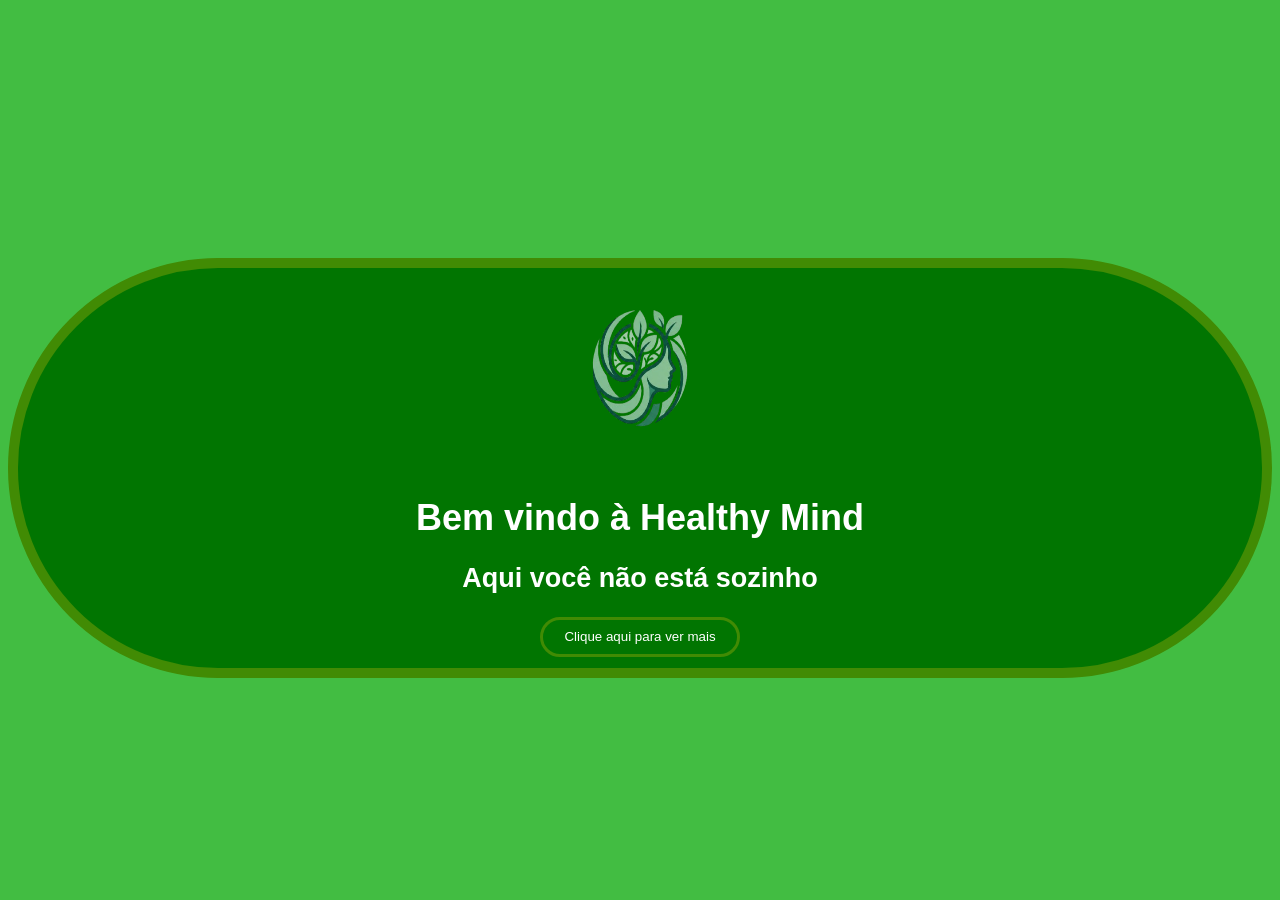
<file: index.html>
<!DOCTYPE html>
<html lang="en">
<head>
    <meta charset="UTF-8">
    <meta name="viewport" content="width=device-width, initial-scale=1.0">
    <title>Document</title>
    <link rel="stylesheet" href="style1.css">
</head>
<body>
   <main>
    <img src="logo.png" alt="" id="logo">
        <h1>Bem vindo à Healthy Mind</h1>
        <h2>Aqui você não está sozinho</h2>
        <button id="b1">Clique aqui para ver mais</button>
   </main>

    <script src="style.js"></script>
</body>
</html>
</file>
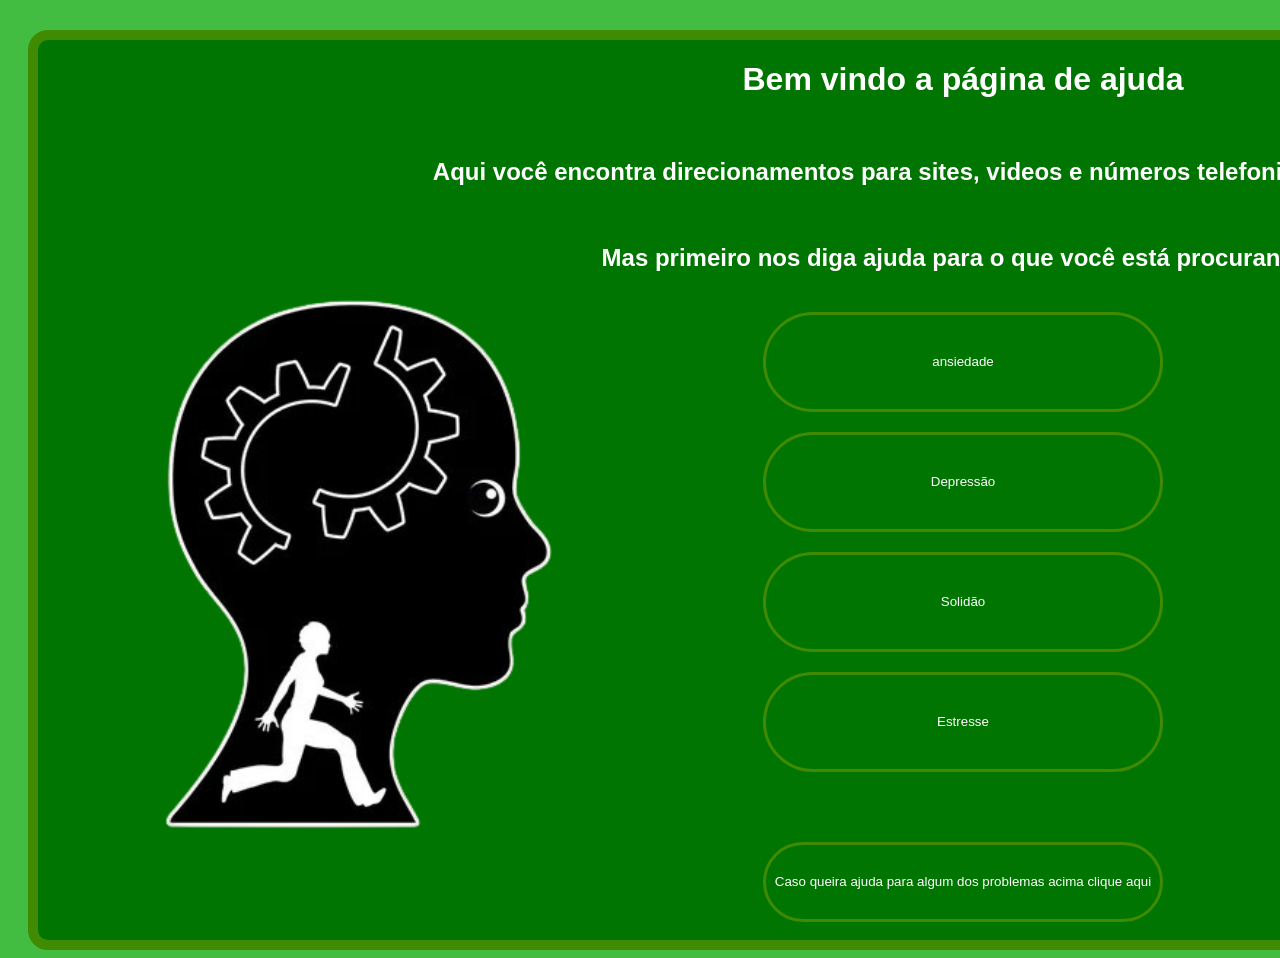
<file: ajuda.html>
<!DOCTYPE html>
<html lang="en">
<head>
    <meta charset="UTF-8">
    <meta name="viewport" content="width=device-width, initial-scale=1.0">
    <title>Document</title>
    <link rel="stylesheet" href="style5.css">
</head>
<body>
    <main>
        <img src="antes.png" alt="" id="antes">
        <img src="depois.png" alt="" id="depois">
        <h1>Bem vindo a página de ajuda</h1>
        <br>
        <h2>Aqui você encontra direcionamentos para sites, videos e números telefonicos de auto-ajuda.</h2>
        <br>
        <h2>Mas primeiro nos diga ajuda para o que você está procurando?</h2>
         <button id="ajuda1">ansiedade</button>
         <br>
         <button id="ajuda2">Depressão</button>
         <br>
         <button id="ajuda3">Solidão</button>
         <br>
         <button id="ajuda4">Estresse</button>
         <br>
         <button id="ajuda5">Caso queira ajuda para algum dos problemas acima clique aqui</button>
    </main>

    <script src="style.js"></script>
</body>
</html>
</file>
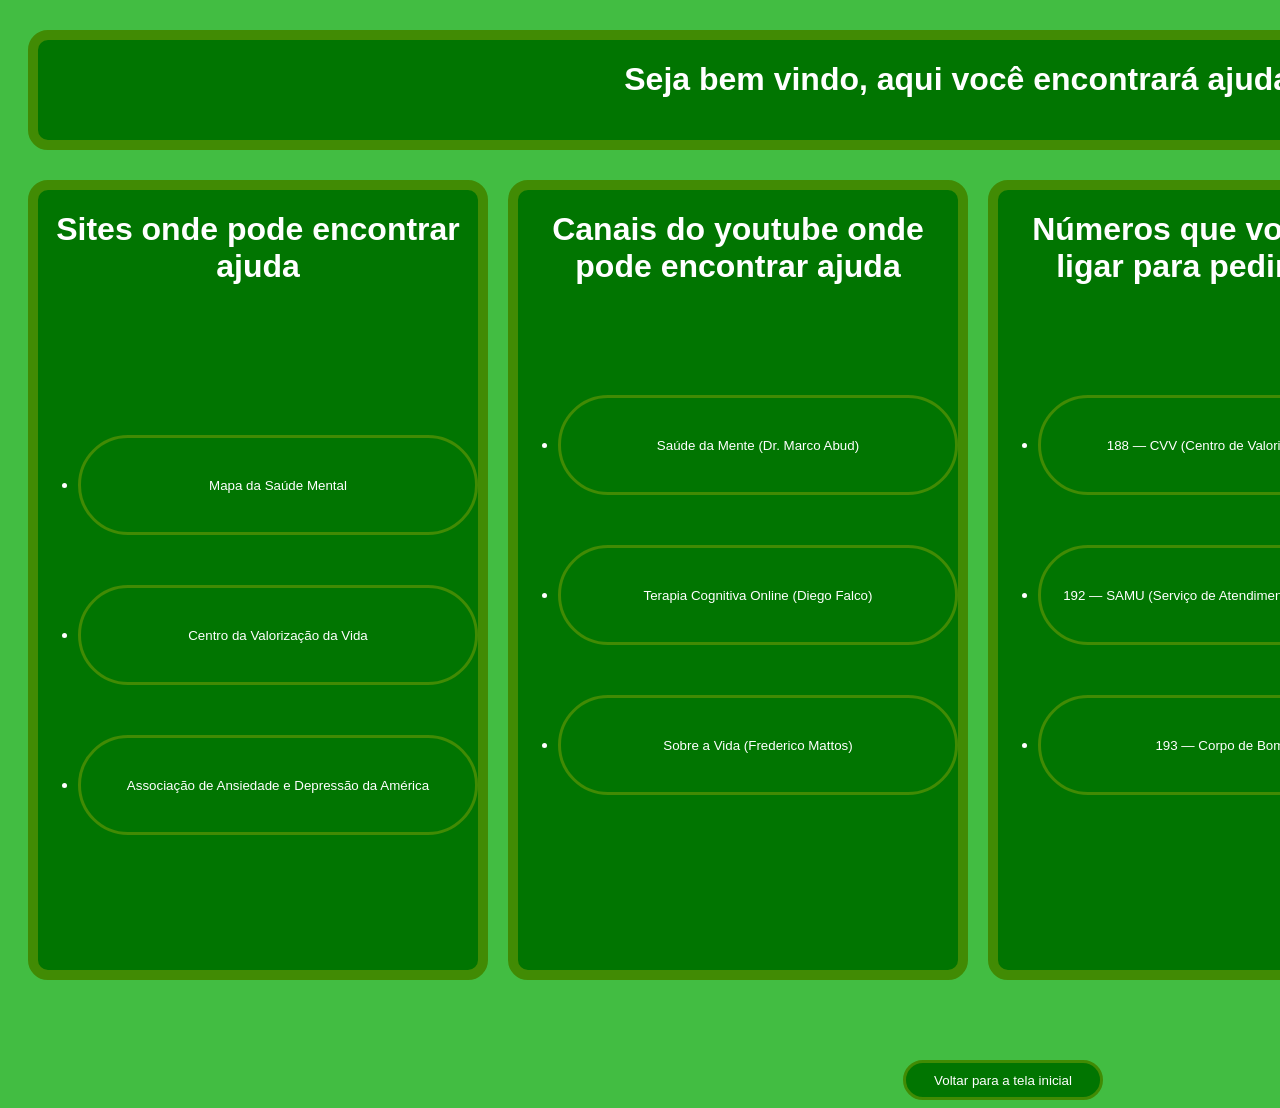
<file: ajuda2.html>
<!DOCTYPE html>
<html lang="en">
<head>
    <meta charset="UTF-8">
    <meta name="viewport" content="width=device-width, initial-scale=1.0">
    <title>Document</title>
    <link rel="stylesheet" href="style6.css">
</head>
<body>
    <main>
        <h1>Seja bem vindo, aqui você encontrará ajuda!</h1>
    </main>
    <div id="opções">
        <div id="opção1">
            <h1>Sites onde pode encontrar ajuda</h1>
            <ul>
                <li id="linha"><a href="https://mapasaudemental.com.br/"><button id="link">Mapa da Saúde Mental</button></a></li>
                <li id="linha2"><a href="https://cvv.org.br/chat/"><button id="link">Centro da Valorização da Vida</button></a></li>
                <li id="linha2"><a href="https://adaa.org/find-help/support"><button id="link">Associação de Ansiedade e Depressão da América</button></a></li>
            </ul>
        </div>
        <div id="opção1">
            <h1>Canais do youtube onde pode encontrar ajuda</h1>
            <ul>
                <li id="linha1"><a href="https://www.youtube.com/@saudedamente1548"><button id="link">Saúde da Mente (Dr. Marco Abud)</button></a></li>
                <li id="linha2"><a href="https://www.youtube.com/@terapiacognitivaonline"><button id="link">Terapia Cognitiva Online (Diego Falco)</button></a></li>
                <li id="linha2"><a href="https://www.youtube.com/@blogsobreavida"><button id="link">Sobre a Vida (Frederico Mattos)</button></a></li>
            </ul>
        </div>
        <div id="opção1">
            <h1>Números que você pode ligar para pedir ajuda</h1>
            <ul>
                <li id="linha1"><button id="link1">188 — CVV (Centro de Valorização da Vida)</button></li>
                <li id="linha2"><button id="link1">192 — SAMU (Serviço de Atendimento Móvel de Urgência)</button></li>
                <li id="linha2"><button id="link1">193 — Corpo de Bombeiros</button></li>
            </ul>
        </div>
    </div>
    <div><button id="saida">Voltar para a tela inicial</button></div>

    <script src="style.js"></script>
</body>
</html>
</file>
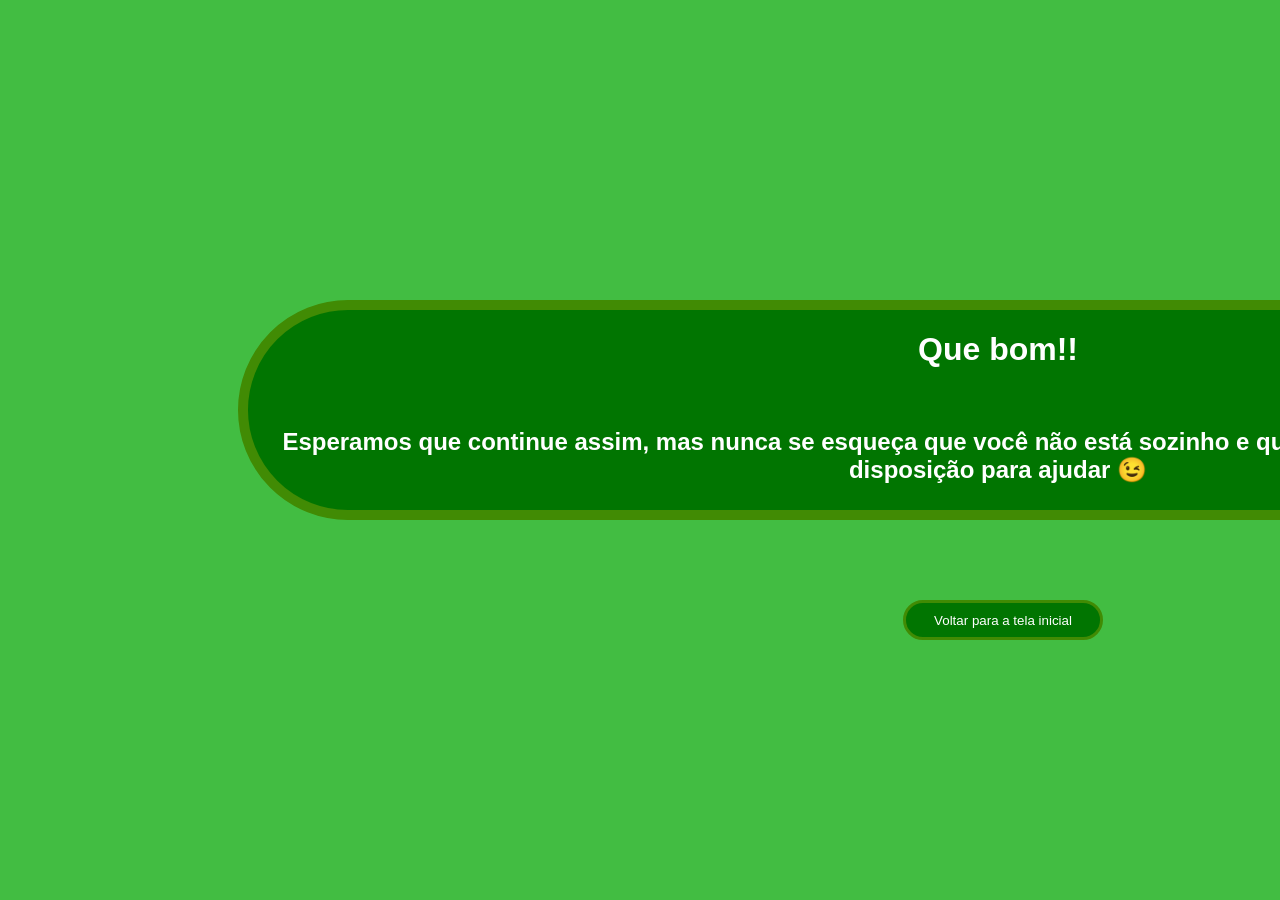
<file: bem.html>
<!DOCTYPE html>
<html lang="en">
<head>
    <meta charset="UTF-8">
    <meta http-equiv="X-UA-Compatible" content="IE=edge">
    <meta name="viewport" content="width=device-width, initial-scale=1.0">
    <title>Document</title>
    <link rel="stylesheet" href="style3.css">
</head>
<body>
    <main>
        <h1>Que bom!!</h1>
        <br>
        <h2>Esperamos que continue assim, mas nunca se esqueça que você não está sozinho e que o Healthy Mind sempre estara a sua disposição para ajudar 😉</h2>
    </main>
   <div>
     <button id="b4">Voltar para a tela inicial</button>
   </div>

    <script src="style.js"></script>
</body>
</html>
</file>
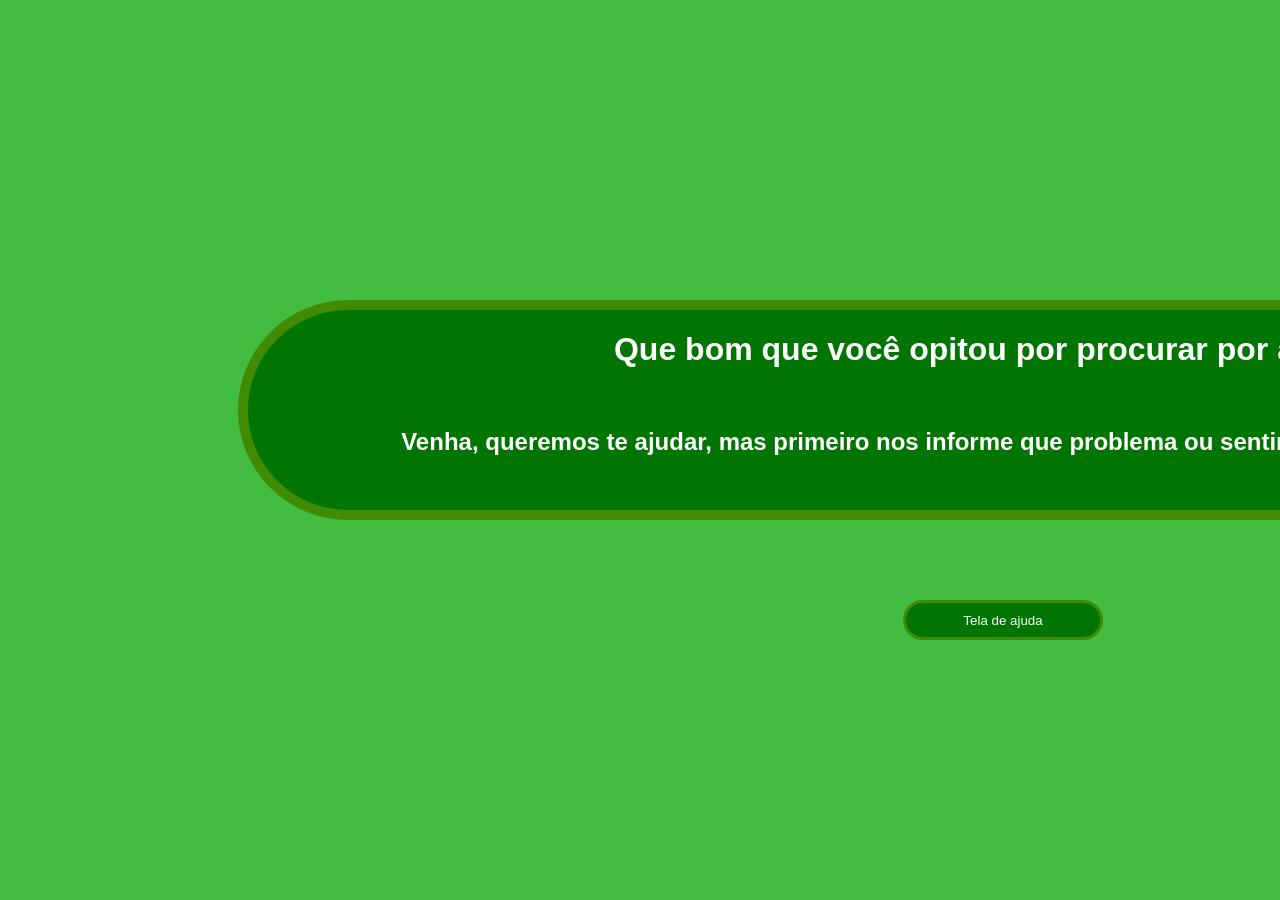
<file: mal.html>
<!DOCTYPE html>
<html lang="en">
<head>
    <meta charset="UTF-8">
    <meta name="viewport" content="width=device-width, initial-scale=1.0">
    <title>Document</title>
    <link rel="stylesheet" href="style4.css">
</head>
<body>
     <main>
        <h1>Que bom que você opitou por procurar por ajuda!!</h1>
        <br>
        <h2>Venha, queremos te ajudar, mas primeiro nos informe que problema ou sentimento está lhe asombrando</h2>
    </main>
   <div>
     <button id="b5">Tela de ajuda</button>
   </div>

    <script src="style.js"></script>
</body>
</html>
</file>
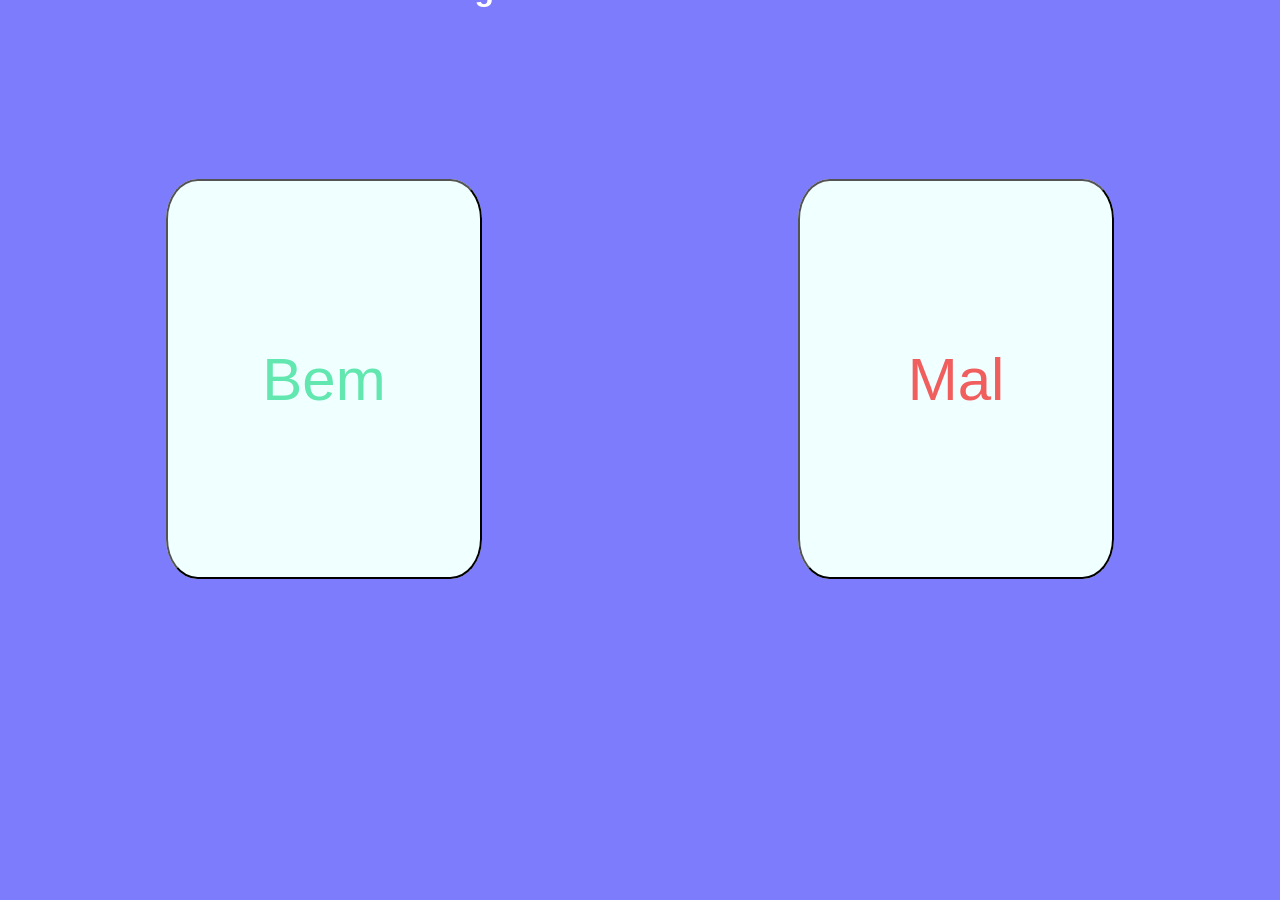
<file: pag2.html>
<!DOCTYPE html>
<html lang="en">
<head>
    <meta charset="UTF-8">
    <meta name="viewport" content="width=device-width, initial-scale=1.0">
    <title>Opções</title>
    <link rel="stylesheet" href="style2.css">
</head>
<body>
    <main><h1>Diga-me como você está?</h1></main>
    <div id="bem">
        <button id="b2">Bem</button>
    </div>
    <div id="mal">
        <button id="b3">Mal</button>
    </div>

    <script src="style.js"></script>
</body>
</html>
</file>
<file: style1.css>
body{
    background-color: rgb(66, 189, 66);
    font-family: Arial, Helvetica, sans-serif;
    display: flex;
    justify-content: center;
    color: white;
}
main{
    border: 10px solid;
    border-radius: 750px;
    border-color: rgb(65, 139, 4);
    background-color: rgb(1, 117, 1);
    text-align: center;
    height: 400px;
    width: 1500px;
    margin-top: 250px;
    font-size: 18px;
}
#b1{
    background-color: rgb(1, 117, 1);
    border: 3px solid;
    border-radius: 100px;
    border-color: rgb(65, 139, 4);
    color: white;
    height: 40px;
    width: 200px;
    cursor: pointer;
}
#logo{
    height: 200px;
    width: 300px;
}
</file>
<file: style5.css>
body{
    background-color: rgb(66, 189, 66);
}
main{
    color: white;
    font-family: Arial, Helvetica, sans-serif;
    border: 10px solid;
    border-radius: 20px;
    border-color: rgb(65, 139, 4);
    background-color: rgb(1, 117, 1);
    text-align: center;
    height: 900px;
    width: 1850px;
    margin-left: 20px;
    margin-top: 30px;
    position: relative;
}
#ajuda1{
    background-color: rgb(1, 117, 1);
    border: 3px solid;
    border-radius: 100px;
    border-color: rgb(65, 139, 4);
    color: white;
    height: 100px;
    width: 400px;
    cursor: pointer;
    margin-top: 20px;
}
#ajuda2{
    background-color: rgb(1, 117, 1);
    border: 3px solid;
    border-radius: 100px;
    border-color: rgb(65, 139, 4);
    color: white;
    height: 100px;
    width: 400px;
    cursor: pointer;
    margin-top: 20px;
}
#ajuda3{
    background-color: rgb(1, 117, 1);
    border: 3px solid;
    border-radius: 100px;
    border-color: rgb(65, 139, 4);
    color: white;
    height: 100px;
    width: 400px;
    cursor: pointer;
    margin-top: 20px;
}
#ajuda4{
    background-color: rgb(1, 117, 1);
    border: 3px solid;
    border-radius: 100px;
    border-color: rgb(65, 139, 4);
    color: white;
    height: 100px;
    width: 400px;
    cursor: pointer;
    margin-top: 20px;
}
#ajuda5{
    background-color: rgb(1, 117, 1);
    border: 3px solid;
    border-radius: 100px;
    border-color: rgb(65, 139, 4);
    color: white;
    height: 80px;
    width: 400px;
    cursor: pointer;
    margin-top: 70px;
}
#antes{
    height: 600px;
    position: absolute;
    top: 215px;
    right: 1300px;
}
#depois{
    height: 600px;
    position: absolute;
    top: 215px;
    left: 1300px;
}
</file>
<file: style6.css>
body{
    background-color: rgb(66, 189, 66);
}
main{
    color: white;
    font-family: Arial, Helvetica, sans-serif;
    border: 10px solid;
    border-radius: 20px;
    border-color: rgb(65, 139, 4);
    background-color: rgb(1, 117, 1);
    text-align: center;
    height: 100px;
    width: 1850px;
    margin-left: 20px;
    margin-top: 30px;
}
#opções{
    display: flex;
}
#opção1{
    color: white;
    font-family: Arial, Helvetica, sans-serif;
    border: 10px solid;
    border-radius: 20px;
    border-color: rgb(65, 139, 4);
    background-color: rgb(1, 117, 1);
    text-align: center;
    margin-left: 20px;
    margin-top: 30px;
    height: 780px;
    width: 590px;
}
#linha{
    margin-top: 150px;
}
#linha1{
    margin-top: 110px;
}
#linha2{
    margin-top: 50px;
}
#link{
     background-color: rgb(1, 117, 1);
    border: 3px solid;
    border-radius: 100px;
    border-color: rgb(65, 139, 4);
    color: white;
    height: 100px;
    width: 400px;
    cursor: pointer;
}
#link1{
     background-color: rgb(1, 117, 1);
    border: 3px solid;
    border-radius: 100px;
    border-color: rgb(65, 139, 4);
    color: white;
    height: 100px;
    width: 400px;
}
#saida{
    background-color: rgb(1, 117, 1);
    border: 3px solid;
    border-radius: 100px;
    border-color: rgb(65, 139, 4);
    color: white;
    height: 40px;
    width: 200px;
    cursor: pointer;
    margin-left: 895px;
    margin-top: 80px;
}
</file>
<file: style3.css>
body{
    background-color: rgb(66, 189, 66);
   
}
main{
    color: white;
    font-family: Arial, Helvetica, sans-serif;
    border: 10px solid;
    border-radius: 750px;
    border-color: rgb(65, 139, 4);
    background-color: rgb(1, 117, 1);
    text-align: center;
    height: 200px;
    width: 1500px;
    margin-top: 300px;
    margin-left: 230px;
}
#b4{
    background-color: rgb(1, 117, 1);
    border: 3px solid;
    border-radius: 100px;
    border-color: rgb(65, 139, 4);
    color: white;
    height: 40px;
    width: 200px;
    cursor: pointer;
    margin-left: 895px;
    margin-top: 80px;
}
</file>
<file: style4.css>
body{
    background-color: rgb(66, 189, 66);
   
}
main{
    color: white;
    font-family: Arial, Helvetica, sans-serif;
    border: 10px solid;
    border-radius: 750px;
    border-color: rgb(65, 139, 4);
    background-color: rgb(1, 117, 1);
    text-align: center;
    height: 200px;
    width: 1500px;
    margin-top: 300px;
    margin-left: 230px;
}
#b5{
    background-color: rgb(1, 117, 1);
    border: 3px solid;
    border-radius: 100px;
    border-color: rgb(65, 139, 4);
    color: white;
    height: 40px;
    width: 200px;
    cursor: pointer;
    margin-left: 895px;
    margin-top: 80px;
}
</file>
<file: style2.css>
body{
background-color: rgb(124, 124, 253);
display: flex;
justify-content: space-around;
margin-top: 14%;
position: relative;
}
main{
    position: absolute;
    top: -230px;
    color: white;
    font-family: Arial, Helvetica, sans-serif;
}
#bem{
background-color: azure;
width: 25%;
height: 400px;
border-radius: 10%;
}
#mal{
    background-color:azure;
    width: 25%;
    height: 400px;
    border-radius: 10%;
}
button{
    background-color:azure;
    width: 100%;
    height: 400px;
    border-radius: 10%;
}
#b2{
    font-size: 60px;
    color: rgb(97, 231, 175);
    cursor: pointer;
}
#b3{
    font-size: 60px;
    color: rgb(240, 94, 94);
    cursor: pointer;
}
</file>
